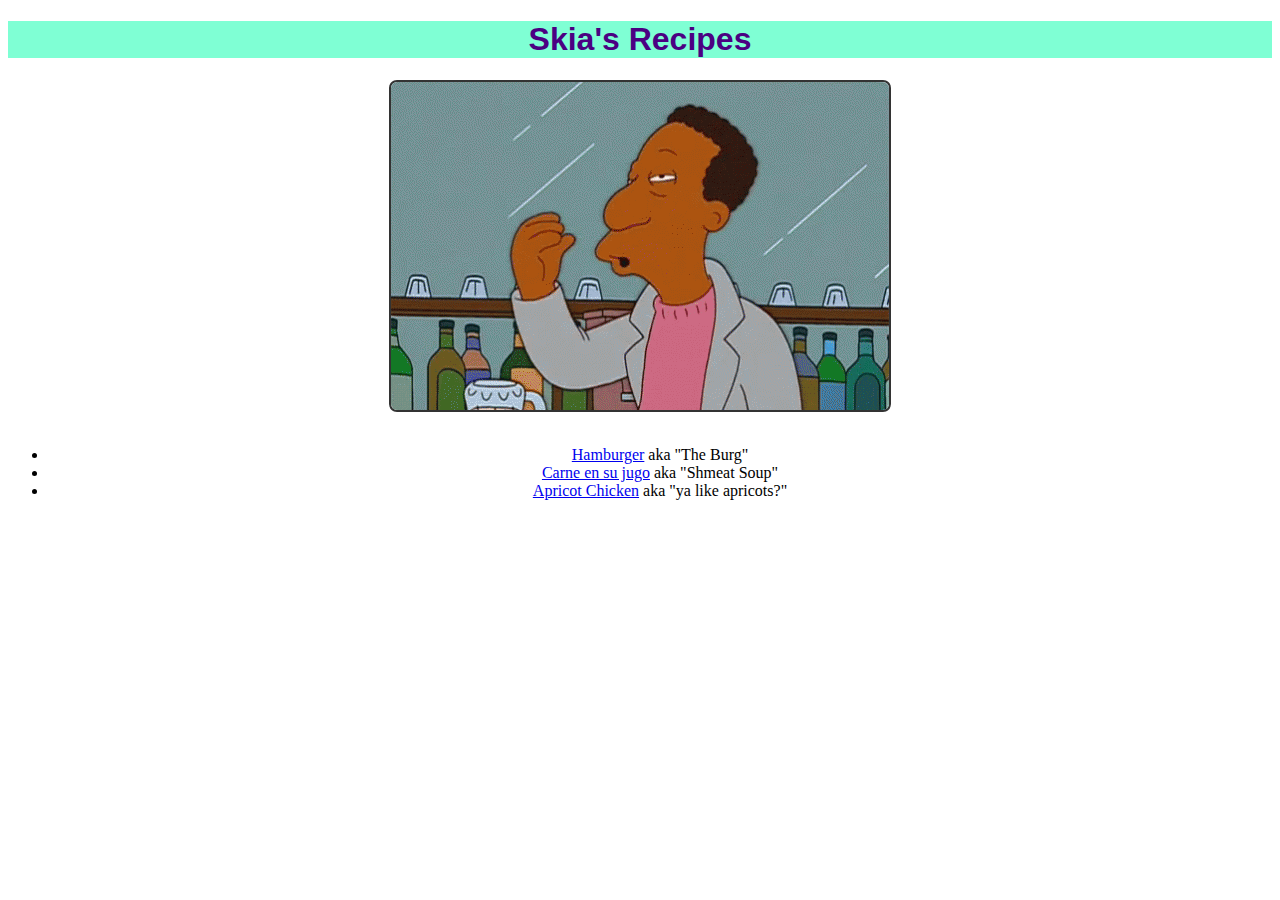
<file: index.html>
<!DOCTYPE html>
<html lang="en">
<head>
    <link rel="stylesheet" href="styles.css">
    <meta charset="UTF-8">
    <meta http-equiv="X-UA-Compatible" content="IE=edge">
    <meta name="viewport" content="width=device-width, initial-scale=1.0">
    <title>Skia's Page</title>
</head>
<body>
    <h1>Skia's Recipes</h1><p>
    <img class="mainimg" src="images/carl-chef-kiss.gif"><br>
    <ul class="mainlst">
        <li><a href="recipes/burger.html">Hamburger</a> aka "The Burg"</li>
        <li><a href="recipes/carne.html">Carne en su jugo</a> aka "Shmeat Soup"</li>
        <li><a href="recipes/apricot_chicken.html">Apricot Chicken</a> aka "ya like apricots?"</li>
    </ul> 
</body>
</html>
</file>
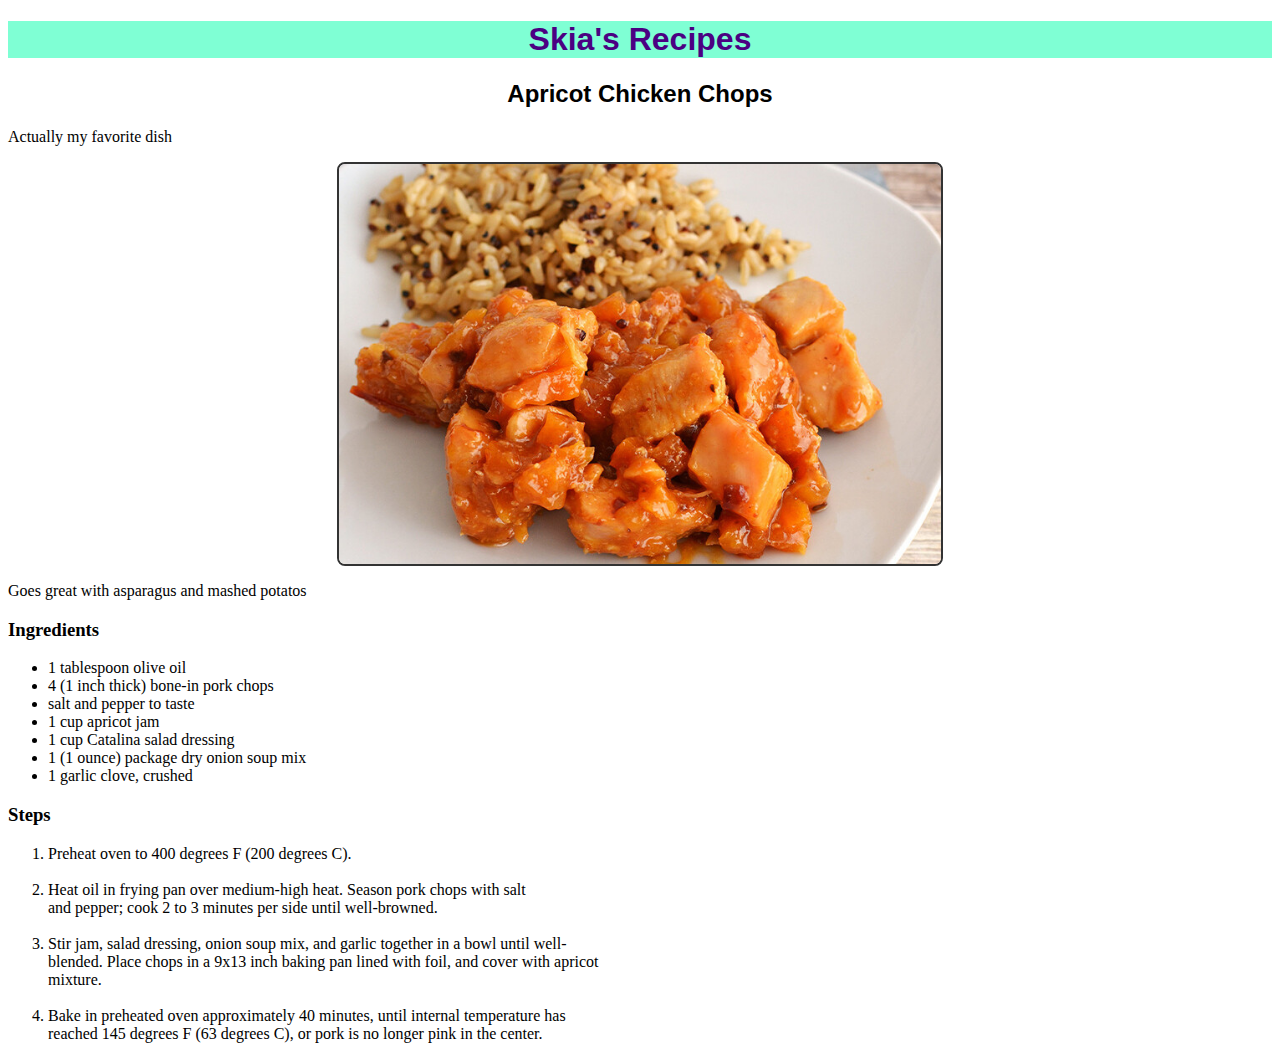
<file: recipes/apricot_chicken.html>
<!DOCTYPE html>
<html lang="en">
<head>
    <link rel="stylesheet" href="../styles.css">
    <meta charset="UTF-8">
    <meta http-equiv="X-UA-Compatible" content="IE=edge">
    <meta name="viewport" content="width=device-width, initial-scale=1.0">
    <title>Apricot Chicken | Skia's Page</title>
</head>
<body>
    <h1>Skia's Recipes</h1><p></p>
    <h2>Apricot Chicken Chops</h2>
    <p>Actually my favorite dish</p>

    <img class="mainimg scndimg" src="../images/apricot.jpeg">
    <p>Goes great with asparagus and mashed potatos</p>

    <h3>Ingredients</h3>
    <ul>
        <li>1 tablespoon olive oil </li>
        <li>4 (1 inch thick) bone-in pork chops </li>
        <li>salt and pepper to taste </li>
        <li>1 cup apricot jam </li>
        <li>1 cup Catalina salad dressing </li>
        <li>1 (1 ounce) package dry onion soup mix </li>
        <li>1 garlic clove, crushed </li>
    </ul>

    <h3>Steps</h3>
    <ol>
        <li>
            Preheat oven to 400 degrees F (200 degrees C).
        </li><br>
        <li>
            Heat oil in frying pan over medium-high heat. Season pork chops with salt <br>
            and pepper; cook 2 to 3 minutes per side until well-browned.
        </li><br>
        <li>
            Stir jam, salad dressing, onion soup mix, and garlic together in a bowl until well-<br>
            blended. Place chops in a 9x13 inch baking pan lined with foil, and cover with apricot <br>
            mixture.
        </li><br>
        <li>
            Bake in preheated oven approximately 40 minutes, until internal temperature has <br>
            reached 145 degrees F (63 degrees C), or pork is no longer pink in the center.
        </li>
    </ol>
</body>
</html>
</file>
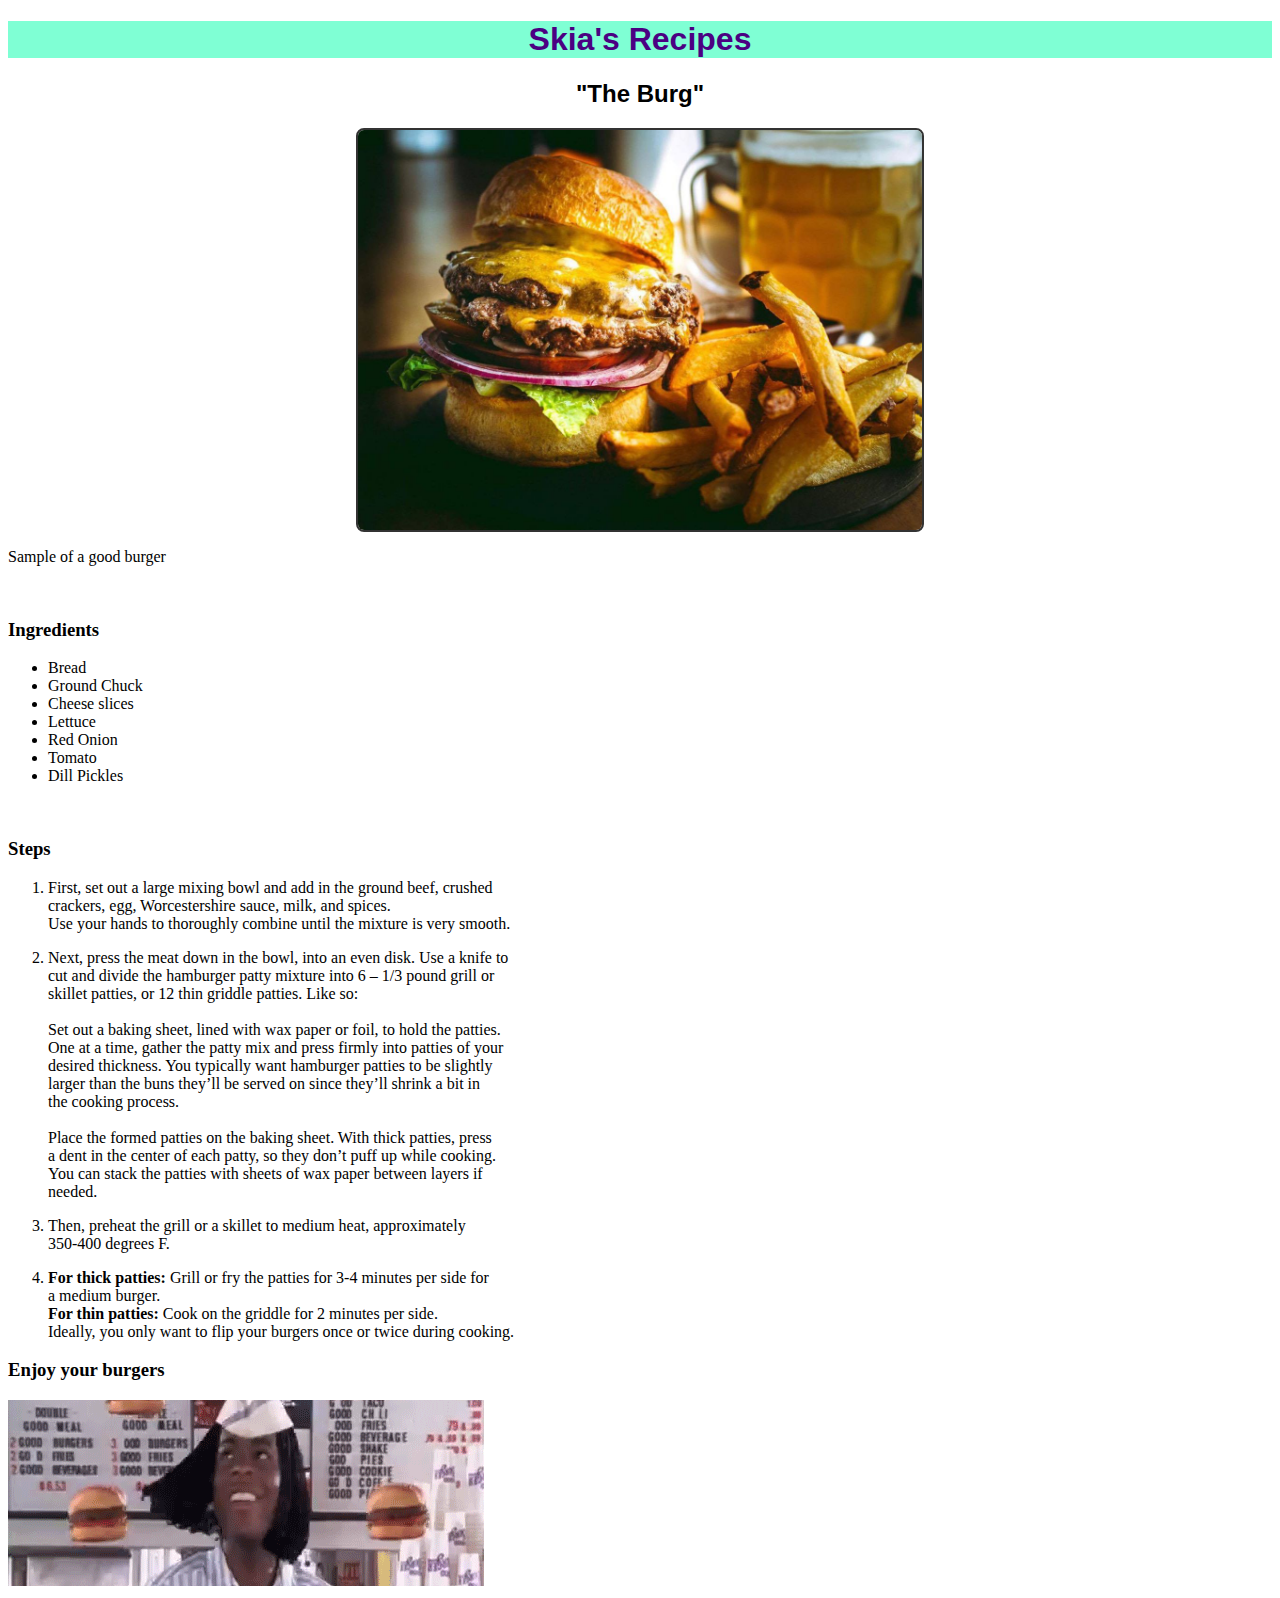
<file: recipes/burger.html>
<!DOCTYPE html>
<html lang="en">
<head>
    <link rel="stylesheet" href="../styles.css">
    <meta charset="UTF-8">
    <meta http-equiv="X-UA-Compatible" content="IE=edge">
    <meta name="viewport" content="width=device-width, initial-scale=1.0">
    <title>Burg | Skia's Page</title>
</head>
<body>
    <h1>Skia's Recipes</h1><p></p>
    <h2>"The Burg"</h2>
    <img class = "mainimg scndimg" src="../images/burg.jpg">
    <p>Sample of a good burger</p><br>

    <h3>Ingredients</h3>

    <ul>
        <li>Bread</li>
        <li>Ground Chuck</li>
        <li>Cheese slices</li>
        <li>Lettuce</li>
        <li>Red Onion</li>
        <li>Tomato</li>
        <li>Dill Pickles</li>
    </ul><br>

    <h3>Steps</h3>

    <ol>
        <li>
            First, set out a large mixing bowl and add in the ground beef, crushed <br>
            crackers, egg, Worcestershire sauce, milk, and spices. <br>

            Use your hands to thoroughly combine until the mixture is very smooth.
        </li><p>
        <li>
            Next, press the meat down in the bowl, into an even disk. Use a knife to <br>
            cut and divide the hamburger patty mixture into 6 – 1/3 pound grill or <br>
            skillet patties, or 12 thin griddle patties. Like so:<br><br>
        
            Set out a baking sheet, lined with wax paper or foil, to hold the patties. <br>
            One at a time, gather the patty mix and press firmly into patties of your <br>
            desired thickness. You typically want hamburger patties to be slightly <br>
            larger than the buns they’ll be served on since they’ll shrink a bit in <br>
            the cooking process.<br><br>
            Place the formed patties on the baking sheet. With thick patties, press <br>
            a dent in the center of each patty, so they don’t puff up while cooking.<br>
            You can stack the patties with sheets of wax paper between layers if <br>
            needed.
        </li><p>
        <li>
            Then, preheat the grill or a skillet to medium heat, approximately <br>
            350-400 degrees F.

        </li>
        <li><p>
            <strong>For thick patties:</strong> Grill or fry the patties for 3-4 minutes per side for <br>
            a medium burger.<br>
            <strong>For thin patties:</strong> Cook on the griddle for 2 minutes per side.<br>
            Ideally, you only want to flip your burgers once or twice during cooking.
        </li>
    </ol><p>

    <h3>Enjoy your burgers</h3>
    <img src="../images/goodburger.gif">

</body>
</html>
</file>
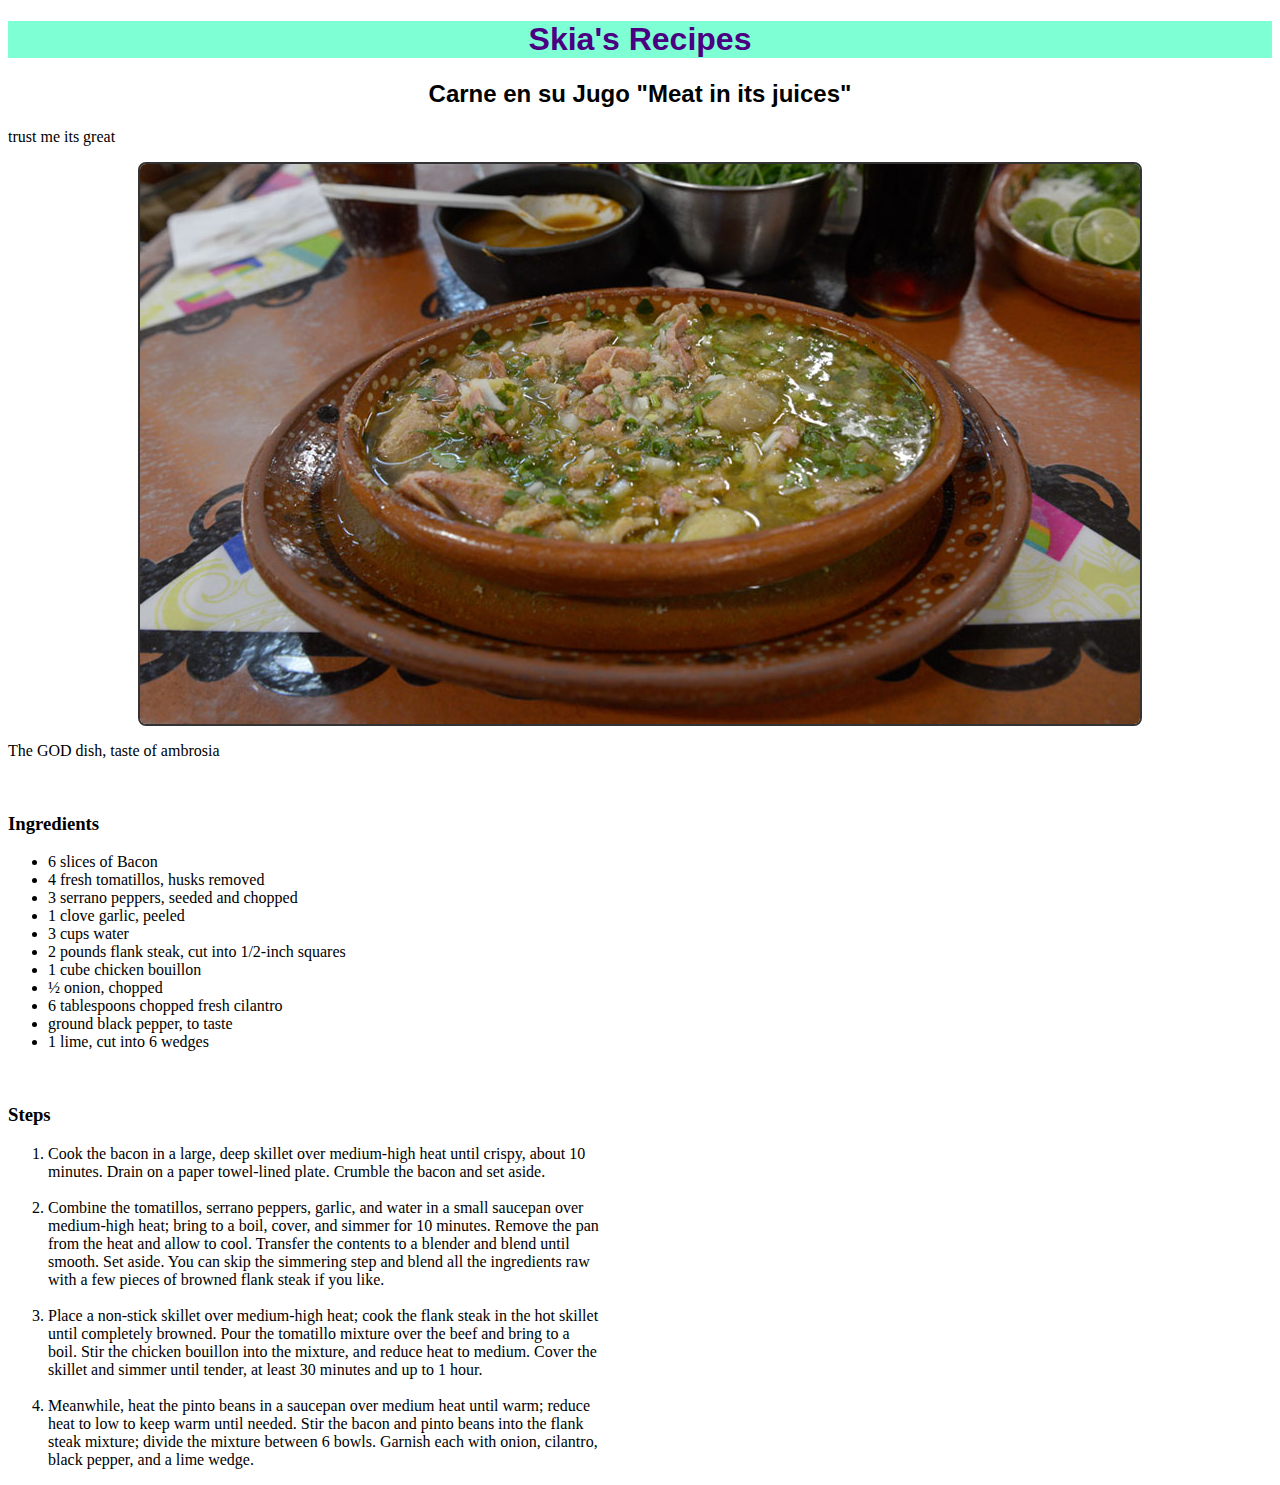
<file: recipes/carne.html>
<!DOCTYPE html>
<html lang="en">
<head>
    <link rel="stylesheet" href="../styles.css">
    <meta charset="UTF-8">
    <meta http-equiv="X-UA-Compatible" content="IE=edge">
    <meta name="viewport" content="width=device-width, initial-scale=1.0">
    <title>Carne | Skia's Page</title>
</head>
<body>
    <h1>Skia's Recipes</h1><p></p>
    <h2>Carne en su Jugo "Meat in its juices"</h2>
    <p>trust me its great</p>    

    <img class="mainimg" src="../images/Carne-en-su-jugo.jpg">

    <p>The GOD dish, taste of ambrosia</p><br>

    <h3>Ingredients</h3>

    <ul>
        <li>6 slices of Bacon</li>
        <li>4 fresh tomatillos, husks removed</li>
        <li>3 serrano peppers, seeded and chopped</li>
        <li>1 clove garlic, peeled </li>
        <li>3 cups water </li>
        <li>2 pounds flank steak, cut into 1/2-inch squares </li>
        <li>1 cube chicken bouillon</li>
        <li>½ onion, chopped </li>
        <li>6 tablespoons chopped fresh cilantro</li>
        <li>ground black pepper, to taste </li>
        <li>1 lime, cut into 6 wedges </li>
    </ul><br>

    <h3>Steps</h3>

    <ol>
        <li>
                Cook the bacon in a large, deep skillet over medium-high heat until crispy, about 10 <br> 
                minutes. Drain on a paper towel-lined plate. Crumble the bacon and set aside.
        </li><br>
        <li>
                Combine the tomatillos, serrano peppers, garlic, and water in a small saucepan over <br> 
                medium-high heat; bring to a boil, cover, and simmer for 10 minutes. Remove the pan <br>
                from the heat and allow to cool. Transfer the contents to a blender and blend until <br> 
                smooth. Set aside. You can skip the simmering step and blend all the ingredients raw <br>
                with a few pieces of browned flank steak if you like.
        </li><br>
        <li>
                Place a non-stick skillet over medium-high heat; cook the flank steak in the hot skillet <br> 
                until completely browned. Pour the tomatillo mixture over the beef and bring to a <br>
                boil. Stir the chicken bouillon into the mixture, and reduce heat to medium. Cover the <br>
                skillet and simmer until tender, at least 30 minutes and up to 1 hour.
        </li><br>
        <li>
                Meanwhile, heat the pinto beans in a saucepan over medium heat until warm; reduce <br>
                heat to low to keep warm until needed. Stir the bacon and pinto beans into the flank <br>
                steak mixture; divide the mixture between 6 bowls. Garnish each with onion, cilantro, <br>
                black pepper, and a lime wedge.
        </li>
    </ol>

</body>
</html>
</file>
<file: styles.css>
h1 {
    background-color: aquamarine;
    color: indigo;
    text-align: center;
    font-family:'Gill Sans', 'Gill Sans MT', Calibri, 'Trebuchet MS', sans-serif;
    font-weight: bold;
}

h2 {
    color: black;
    text-align: center;
    font-family: 'Segoe UI', Tahoma, Geneva, Verdana, sans-serif;
}
.mainimg {
    border-radius: 8px;
    display: block;
    margin-left: auto;
    margin-right: auto;
    border: 2px rgb(51, 51, 51) solid;
}

.scndimg {
    height: 400px;

}

.mainlst {
    text-align: center;
}
</file>
